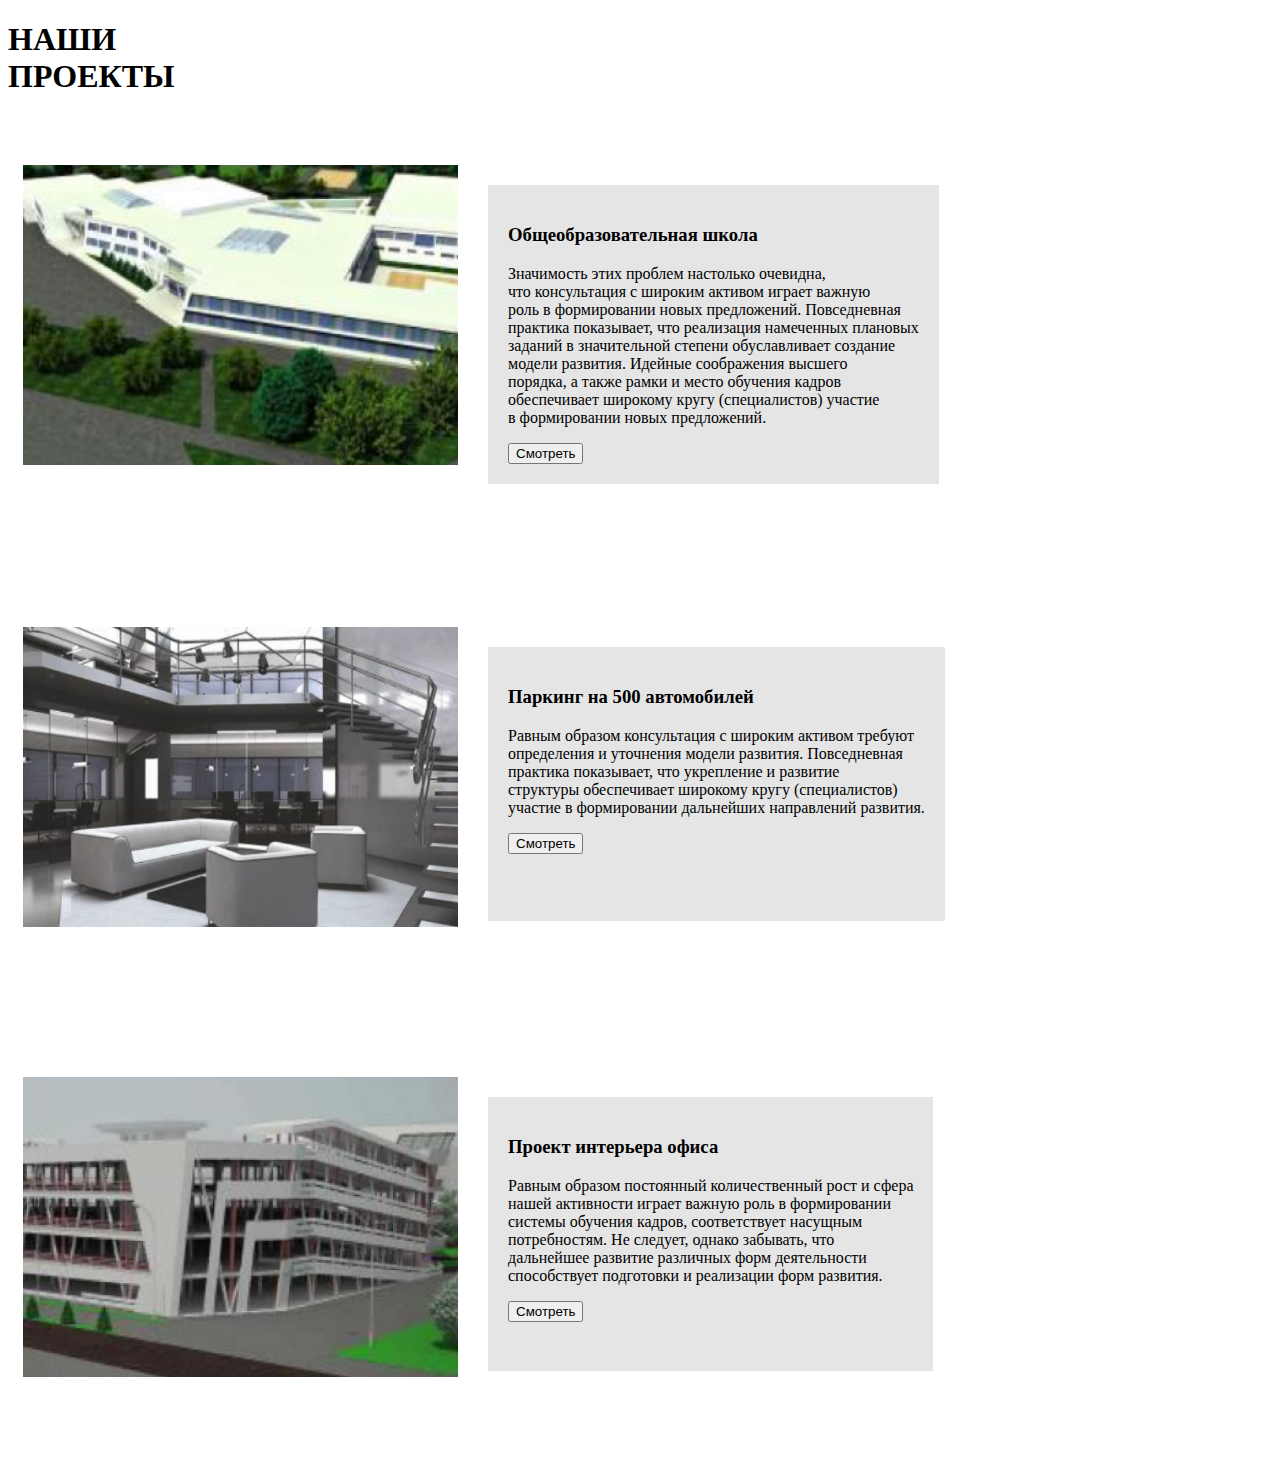
<file: src/our projects.html>
<!DOCTYPE html>
<html lang="en">

<head>
    <meta charset="UTF-8">
    <meta http-equiv="X-UA-Compatible" content="IE=edge">
    <meta name="viewport" content="width=device-width, initial-scale=1.0">
    <title>Document</title>
    <style>
        img {
            margin-top: 10px;
            margin-bottom: 20px;
            max-width: 435px;
            height: 300px;
            width: 900px;
            position: relative;
            background-position: left;
        }

        .flex-container_1 {
            margin: 15px;
            width: 1170px;
            height: 435px;
            display: flex;
            flex-direction: row;
            flex-wrap: wrap;
            align-content: space-around;
        }

        .flex-container_2 {
            margin: 15px;
            width: 1170px;
            height: 435px;
            display: flex;
            flex-direction: row;
            flex-wrap: wrap;
            align-content: space-around;
        }

        .flex-container_3 {
            margin: 15px;
            width: 1170px;
            height: 435px;
            top: 353px;
            display: flex;
            flex-direction: row;
            flex-wrap: wrap;
            align-content: space-around;
        }

        .flex-item {
            background-color: #E5E5E5;
            display: inline;
            margin: 30px;
            padding: 20px;
            text-align: start;
        }
    </style>

</head>

<body>
    <header>
    </header>
    <h1>НАШИ<br>
        <b>ПРОЕКТЫ</b>
    </h1>
    <div>
        <div class="flex-container_1">
            <div><img src="./img/products/1.jpg"></div>
            <div class="flex-item">
                <h3>Общеобразовательная школа</h3>
                <p>Значимость этих проблем настолько очевидна,<br>
                    что консультация с широким активом играет важную<br>
                    роль в формировании новых предложений. Повседневная<br>
                    практика показывает, что реализация намеченных плановых<br>
                    заданий в значительной степени обуславливает создание<br>
                    модели развития. Идейные соображения высшего<br>
                    порядка, а также рамки и место обучения кадров<br>
                    обеспечивает широкому кругу (специалистов) участие<br>
                    в формировании новых предложений.</p>
                <button>Смотреть</button>
            </div>
        </div>
        <div class="flex-container_2">
            <div><img src="./img/products/2.jpg"></div>
            <div class="flex-item">
                <h3>Паркинг на 500 автомобилей</h3>
                <p>Равным образом консультация с широким активом требуют<br>
                    определения и уточнения модели развития. Повседневная<br>
                    практика показывает, что укрепление и развитие<br>
                    структуры обеспечивает широкому кругу (специалистов)<br>
                    участие в формировании дальнейших направлений развития.</p>
                <button>Смотреть</button>
            </div>
        </div>
        <div class="flex-container_3">
            <div><img src="./img/products/3.jpg"></div>
            <div class="flex-item">
                <h3>Проект интерьера офиса</h3>
                <p>Равным образом постоянный количественный рост и сфера<br>
                    нашей активности играет важную роль в формировании<br>
                    системы обучения кадров, соответствует насущным<br>
                    потребностям. Не следует, однако забывать, что<br>
                    дальнейшее развитие различных форм деятельности<br>
                    способствует подготовки и реализации форм развития.</p>
                <button>Смотреть</button>
            </div>
        </div>
    </div>
    <footer>

    </footer>


</body>

</html>
</file>
